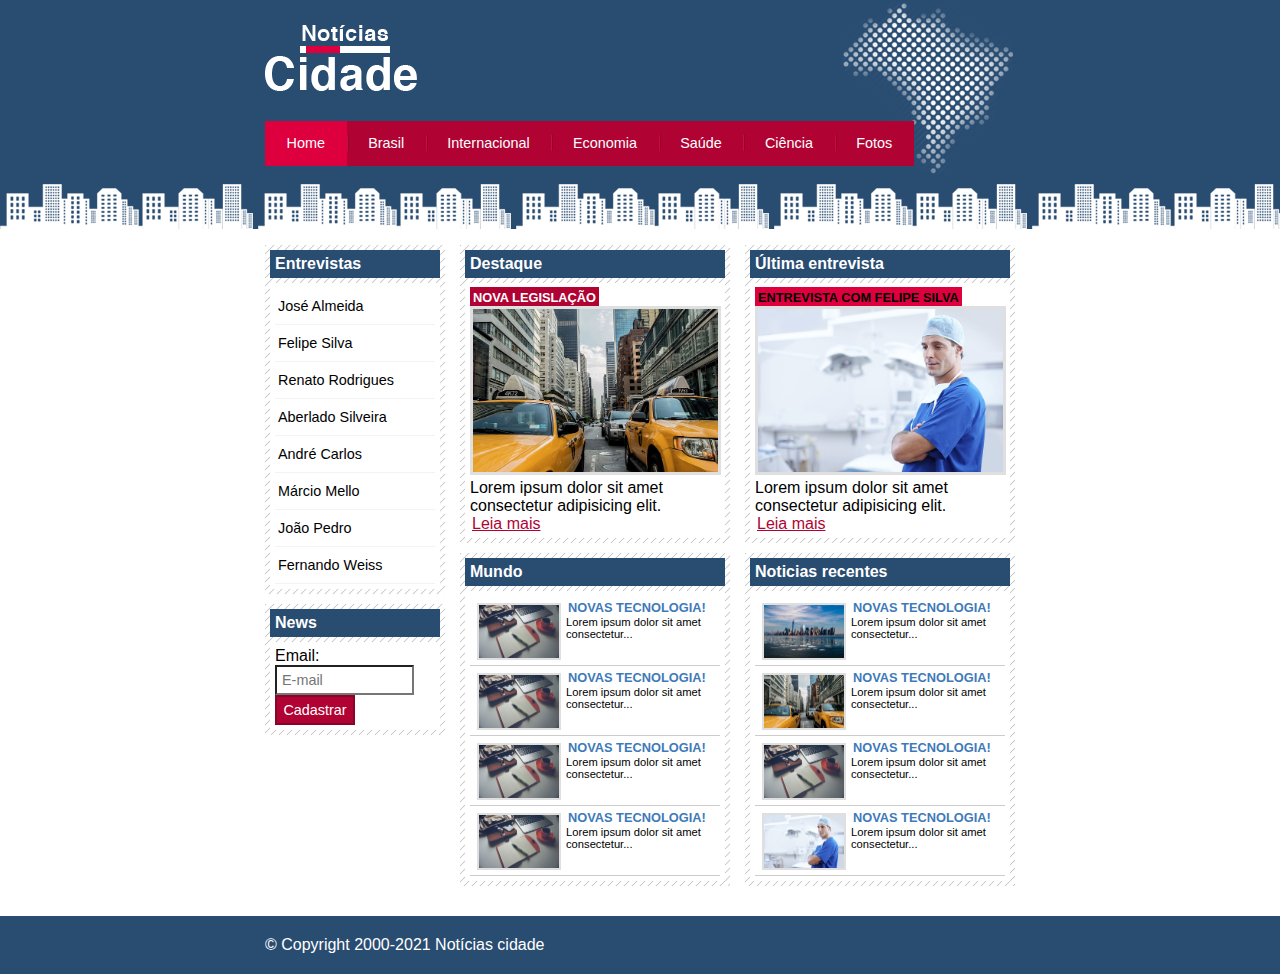
<file: index.html>
<!DOCTYPE html>
<html lang="pt-br">
<head>
    <meta charset="UTF-8">
    <meta http-equiv="X-UA-Compatible" content="IE=edge">
    <meta name="viewport" content="width=device-width, initial-scale=1.0">
    <link rel="stylesheet" href="estilo.css">
    <title>Notícias cidade - Seu site de notícias</title>
</head>

<body class="home">
    
    <div id="container">
        
        <div id="topo">
            <h1 class="logo">Notícias cidade</h1>
            <ul id="navegacao">
                <li class="primeiro">
                    <a id="home" href="index.html">Home</a>
                </li>
                <li>
                    <a id="brasil" href="brasil.html">Brasil</a>
                </li>
                <li>
                    <a id="iternacional" href="internacional.html">Internacional</a>
                </li>
                <li>
                    <a id="economia" href="ihtml">Economia</a>
                </li>
                <li>
                    <a id="saude" href="inl">Saúde</a>
                </li>
                <li>
                    <a id="ciencia" href="itml">Ciência</a>
                </li>
                <li>
                    <a id="fotos" href="fotos.html">Fotos</a>
                </li>
            </ul>
        </div>

        <div id="conteudo">
            <div id="primario">
                <div class="caixa destaque">
                    <h2>Destaque</h2>
                    <div class="caixa-conteudo">
                        <h3>Nova legislação</h3>
                        <img class="imagem-principal" src="imagens/taxi.jpg" width="100%">
                        <p>Lorem ipsum dolor sit amet consectetur adipisicing elit.</p>
                        <a href="nova-legislacao.html">Leia mais</a>
                    </div>
                </div> 

                <div class="caixa">
                    <h2>Mundo</h2>
                    <div class="caixa-conteudo">
                        
                        <ul id="lista-noticias">
                            <li>
                                <a href="">
                                    <img src="imagens/tecnologia.jpg" width="80">
                                    <h3>Novas tecnologia!</h3>
                                    <p>Lorem ipsum dolor sit amet consectetur...</p>
                                </a>
                            </li>
                            <li>
                                <a href="">
                                    <img src="imagens/tecnologia.jpg" width="80">
                                    <h3>Novas tecnologia!</h3>
                                    <p>Lorem ipsum dolor sit amet consectetur...</p>
                                </a>
                            </li>
                            <li>
                                <a href="">
                                    <img src="imagens/tecnologia.jpg" width="80">
                                    <h3>Novas tecnologia!</h3>
                                    <p>Lorem ipsum dolor sit amet consectetur...</p>
                                </a>
                            </li>
                            <li>
                                <a href="">
                                    <img src="imagens/tecnologia.jpg" width="80">
                                    <h3>Novas tecnologia!</h3>
                                    <p>Lorem ipsum dolor sit amet consectetur...</p>
                                </a>
                            </li>
                        </ul>

                    </div>
                </div>
            </div>
            
            <div id="secundario">
                <div class="caixa entrevista">
                    <h2>Última entrevista</h2>
                    <div class="caixa-conteudo">
                        <h3>Entrevista com Felipe Silva</h3>
                        <img class="imagem-principal" src="imagens/doutor.jpg" width="100%">
                        <p>Lorem ipsum dolor sit amet consectetur adipisicing elit.</p>
                        <a href="">Leia mais</a>
                    </div>
                </div>

                <div class="caixa">
                    <h2>Noticias recentes</h2>
                    <div class="caixa-conteudo">
                        
                        <ul id="lista-noticias">
                            <li>
                                <a href="">
                                    <img src="imagens/cidade.jpg" width="80">
                                    <h3>Novas tecnologia!</h3>
                                    <p>Lorem ipsum dolor sit amet consectetur...</p>
                                </a>
                            </li>
                            <li>
                                <a href="">
                                    <img src="imagens/taxi.jpg" width="80">
                                    <h3>Novas tecnologia!</h3>
                                    <p>Lorem ipsum dolor sit amet consectetur...</p>
                                </a>
                            </li>
                            <li>
                                <a href="">
                                    <img src="imagens/tecnologia.jpg" width="80">
                                    <h3>Novas tecnologia!</h3>
                                    <p>Lorem ipsum dolor sit amet consectetur...</p>
                                </a>
                            </li>
                            <li>
                                <a href="">
                                    <img src="imagens/doutor.jpg" width="80">
                                    <h3>Novas tecnologia!</h3>
                                    <p>Lorem ipsum dolor sit amet consectetur...</p>
                                </a>
                            </li>
                        </ul>

                    </div>
                </div>
                
            </div>

            <!-- area lateral -->
            <div id="lateral">

                <div class="caixa">
                    <h2>Entrevistas</h2>
                    <div class="caixa-conteudo">
                        <ul>
                            <li><a href="">José Almeida</a></li>
                            <li><a href="">Felipe Silva</a></li>
                            <li><a href="">Renato Rodrigues</a></li>
                            <li><a href="">Aberlado Silveira</a></li>
                            <li><a href="">André Carlos</a></li>
                            <li><a href="">Márcio Mello</a></li>
                            <li><a href="">João Pedro</a></li>
                            <li><a href="">Fernando Weiss</a></li>
                        </ul>
                    </div>
                </div>

                <div class="caixa">
                    <h2>News</h2>
                    <div class="caixa-conteudo">
                       <form >
                           <div>
                               <label for="emal">Email:</label>
                               <input type="text" name="email" id="email" placeholder="E-mail">
                           </div>
                           <div>
                               <input class="submit" type="submit" value="Cadastrar">
                           </div>
                       </form>
                    </div>
                </div>

            </div><!-- fim lateral -->

        </div>
    </div>

    <div id="container-rodape" style="clear: both;">
        <div id="rodape">
           &copy; Copyright 2000-2021 Notícias cidade
        </div>
        
    </div>

</body>
</html>
</file>
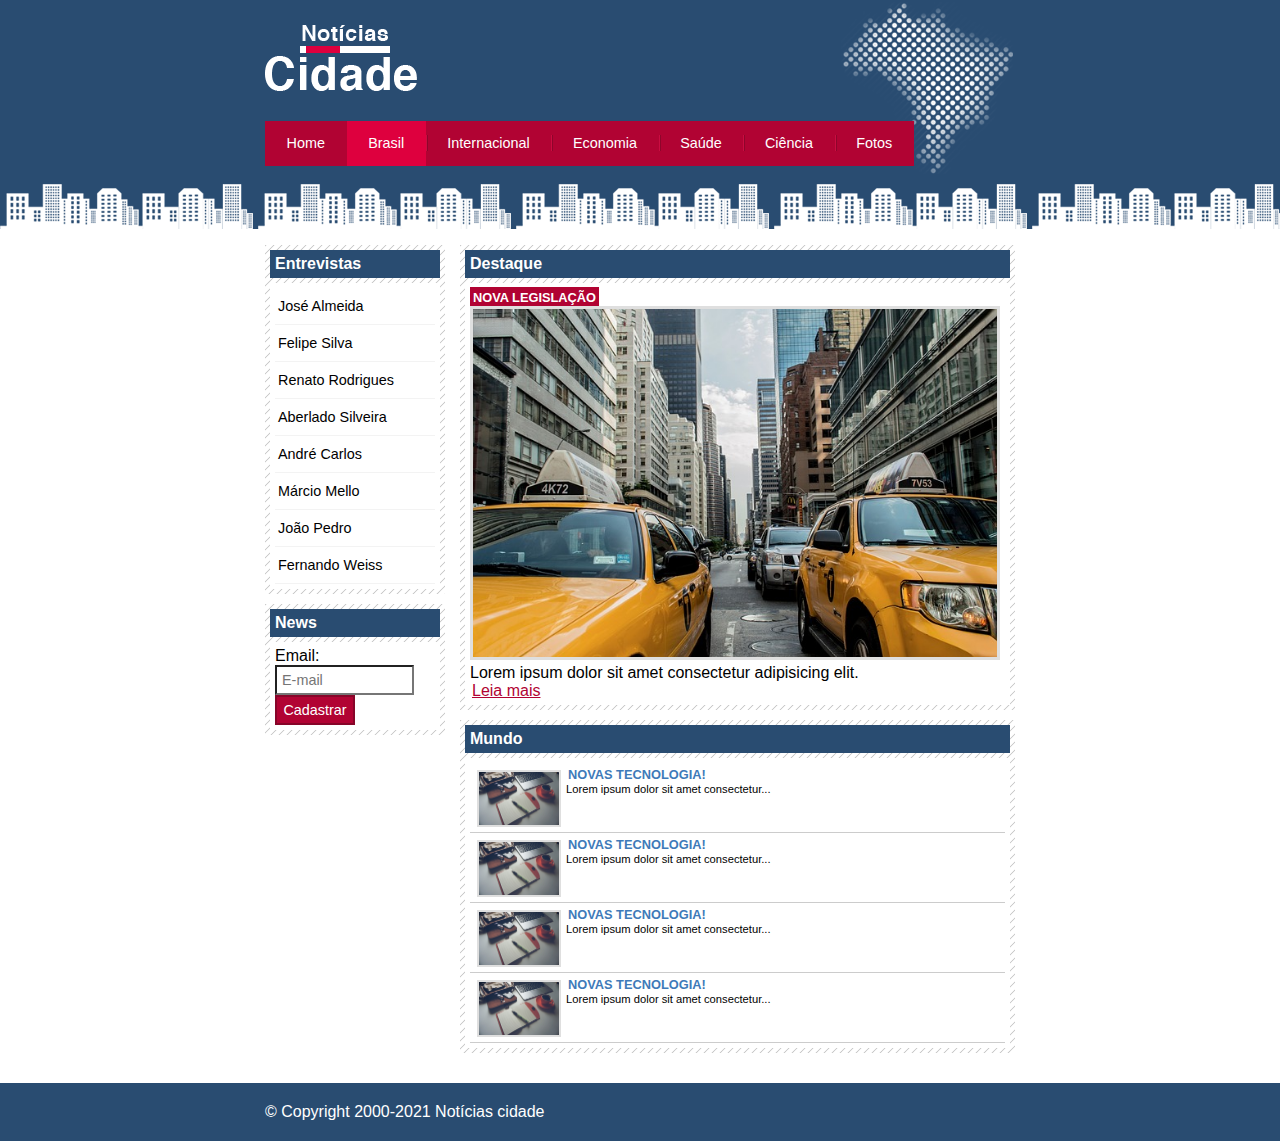
<file: brasil.html>
<!DOCTYPE html>
<html lang="pt-br">
<head>
    <meta charset="UTF-8">
    <meta http-equiv="X-UA-Compatible" content="IE=edge">
    <meta name="viewport" content="width=device-width, initial-scale=1.0">
    <link rel="stylesheet" href="estilo.css">
    <title>Notícias cidade - Seu site de notícias</title>
</head>

<body id="duas-colunas" class="brasil">
    
    <div id="container">
        
        <div id="topo">
            <h1 class="logo">Notícias cidade</h1>
            <ul id="navegacao">
                <li class="primeiro">
                    <a id="home" href="index.html">Home</a>
                </li>
                <li>
                    <a id="brasil" href="brasil.html">Brasil</a>
                </li>
                <li>
                    <a id="iternacional" href="internacional.html">Internacional</a>
                </li>
                <li>
                    <a id="economia" href="ihtml">Economia</a>
                </li>
                <li>
                    <a id="saude" href="inl">Saúde</a>
                </li>
                <li>
                    <a id="ciencia" href="itml">Ciência</a>
                </li>
                <li>
                    <a id="fotos" href="fotos.html">Fotos</a>
                </li>
            </ul>
        </div>

        <div id="conteudo">
            <div id="primario">
                <div class="caixa destaque">
                    <h2>Destaque</h2>
                    <div class="caixa-conteudo">
                        <h3>Nova legislação</h3>
                        <img class="imagem-principal" src="imagens/taxi.jpg" width="100%">
                        <p>Lorem ipsum dolor sit amet consectetur adipisicing elit.</p>
                        <a href="">Leia mais</a>
                    </div>
                </div> 

                <div class="caixa">
                    <h2>Mundo</h2>
                    <div class="caixa-conteudo">
                        
                        <ul id="lista-noticias">
                            <li>
                                <a href="">
                                    <img src="imagens/tecnologia.jpg" width="80">
                                    <h3>Novas tecnologia!</h3>
                                    <p>Lorem ipsum dolor sit amet consectetur...</p>
                                </a>
                            </li>
                            <li>
                                <a href="">
                                    <img src="imagens/tecnologia.jpg" width="80">
                                    <h3>Novas tecnologia!</h3>
                                    <p>Lorem ipsum dolor sit amet consectetur...</p>
                                </a>
                            </li>
                            <li>
                                <a href="">
                                    <img src="imagens/tecnologia.jpg" width="80">
                                    <h3>Novas tecnologia!</h3>
                                    <p>Lorem ipsum dolor sit amet consectetur...</p>
                                </a>
                            </li>
                            <li>
                                <a href="">
                                    <img src="imagens/tecnologia.jpg" width="80">
                                    <h3>Novas tecnologia!</h3>
                                    <p>Lorem ipsum dolor sit amet consectetur...</p>
                                </a>
                            </li>
                        </ul>

                    </div>
                </div>
            </div>
        
            <!-- area lateral -->
            <div id="lateral">

                <div class="caixa">
                    <h2>Entrevistas</h2>
                    <div class="caixa-conteudo">
                        <ul>
                            <li><a href="">José Almeida</a></li>
                            <li><a href="">Felipe Silva</a></li>
                            <li><a href="">Renato Rodrigues</a></li>
                            <li><a href="">Aberlado Silveira</a></li>
                            <li><a href="">André Carlos</a></li>
                            <li><a href="">Márcio Mello</a></li>
                            <li><a href="">João Pedro</a></li>
                            <li><a href="">Fernando Weiss</a></li>
                        </ul>
                    </div>
                </div>

                <div class="caixa">
                    <h2>News</h2>
                    <div class="caixa-conteudo">
                       <form >
                           <div>
                               <label for="emal">Email:</label>
                               <input type="text" name="email" id="email" placeholder="E-mail">
                           </div>
                           <div>
                               <input class="submit" type="submit" value="Cadastrar">
                           </div>
                       </form>
                    </div>
                </div>

            </div><!-- fim lateral -->

        </div>
    </div>

    <div id="container-rodape" style="clear: both;">
        <div id="rodape">
           &copy; Copyright 2000-2021 Notícias cidade
        </div>
        
    </div>

</body>
</html>
</file>
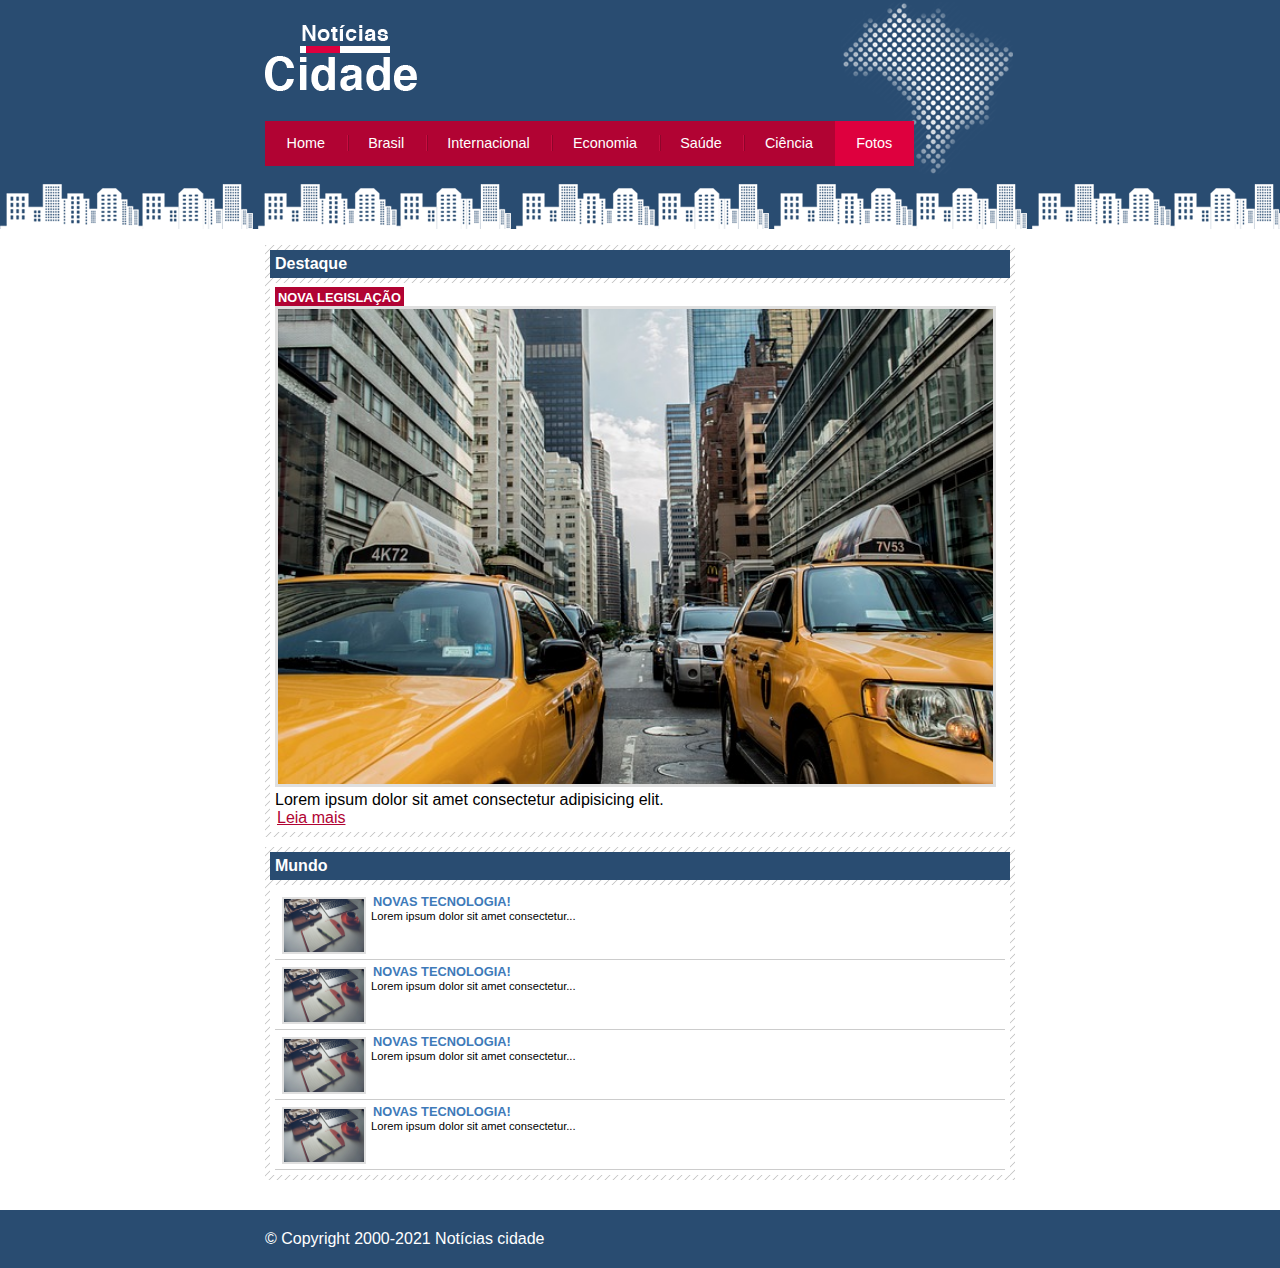
<file: fotos.html>
<!DOCTYPE html>
<html lang="pt-br">
<head>
    <meta charset="UTF-8">
    <meta http-equiv="X-UA-Compatible" content="IE=edge">
    <meta name="viewport" content="width=device-width, initial-scale=1.0">
    <link rel="stylesheet" href="estilo.css">
    <title>Notícias cidade - Seu site de notícias</title>
</head>

<body id="uma-coluna" class="fotos">
    
    <div id="container">
        
        <div id="topo">
            <h1 class="logo">Notícias cidade</h1>
            <ul id="navegacao">
                <li class="primeiro">
                    <a id="home" href="index.html">Home</a>
                </li>
                <li>
                    <a id="brasil" href="brasil.html">Brasil</a>
                </li>
                <li>
                    <a id="iternacional" href="internacional.html">Internacional</a>
                </li>
                <li>
                    <a id="economia" href="ihtml">Economia</a>
                </li>
                <li>
                    <a id="saude" href="inl">Saúde</a>
                </li>
                <li>
                    <a id="ciencia" href="itml">Ciência</a>
                </li>
                <li>
                    <a id="fotos" href="fotos.html">Fotos</a>
                </li>
            </ul>
        </div>

        <div id="conteudo">
            <div id="primario">
                <div class="caixa destaque">
                    <h2>Destaque</h2>
                    <div class="caixa-conteudo">
                        <h3>Nova legislação</h3>
                        <img class="imagem-principal" src="imagens/taxi.jpg" width="100%">
                        <p>Lorem ipsum dolor sit amet consectetur adipisicing elit.</p>
                        <a href="">Leia mais</a>
                    </div>
                </div> 

                <div class="caixa">
                    <h2>Mundo</h2>
                    <div class="caixa-conteudo">
                        
                        <ul id="lista-noticias">
                            <li>
                                <a href="">
                                    <img src="imagens/tecnologia.jpg" width="80">
                                    <h3>Novas tecnologia!</h3>
                                    <p>Lorem ipsum dolor sit amet consectetur...</p>
                                </a>
                            </li>
                            <li>
                                <a href="">
                                    <img src="imagens/tecnologia.jpg" width="80">
                                    <h3>Novas tecnologia!</h3>
                                    <p>Lorem ipsum dolor sit amet consectetur...</p>
                                </a>
                            </li>
                            <li>
                                <a href="">
                                    <img src="imagens/tecnologia.jpg" width="80">
                                    <h3>Novas tecnologia!</h3>
                                    <p>Lorem ipsum dolor sit amet consectetur...</p>
                                </a>
                            </li>
                            <li>
                                <a href="">
                                    <img src="imagens/tecnologia.jpg" width="80">
                                    <h3>Novas tecnologia!</h3>
                                    <p>Lorem ipsum dolor sit amet consectetur...</p>
                                </a>
                            </li>
                        </ul>

                    </div>
                </div>
            </div>

         
        </div>
    </div>

    <div id="container-rodape" style="clear: both;">
        <div id="rodape">
           &copy; Copyright 2000-2021 Notícias cidade
        </div>
        
    </div>

</body>
</html>
</file>
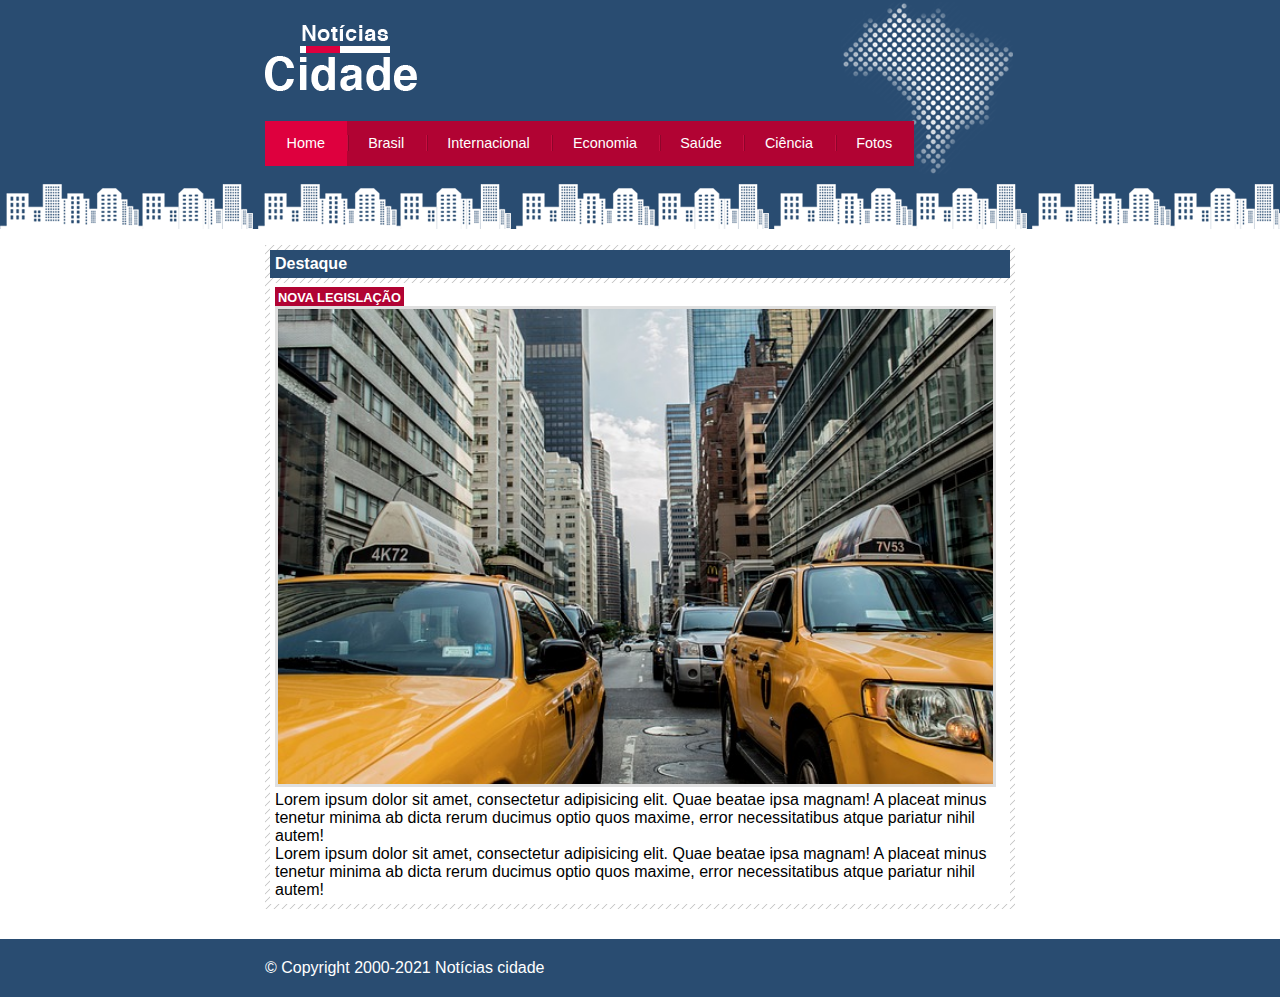
<file: nova-legislacao.html>
<!DOCTYPE html>
<html lang="pt-br">
<head>
    <meta charset="UTF-8">
    <meta http-equiv="X-UA-Compatible" content="IE=edge">
    <meta name="viewport" content="width=device-width, initial-scale=1.0">
    <link rel="stylesheet" href="estilo.css">
    <title>Notícias cidade - Seu site de notícias</title>
</head>

<body id="uma-coluna" class="home">
    
    <div id="container">
        
        <div id="topo">
            <h1 class="logo">Notícias cidade</h1>
            <ul id="navegacao">
                <li class="primeiro">
                    <a id="home" href="index.html">Home</a>
                </li>
                <li>
                    <a id="brasil" href="brasil.html">Brasil</a>
                </li>
                <li>
                    <a id="iternacional" href="internacional.html">Internacional</a>
                </li>
                <li>
                    <a id="economia" href="ihtml">Economia</a>
                </li>
                <li>
                    <a id="saude" href="inl">Saúde</a>
                </li>
                <li>
                    <a id="ciencia" href="itml">Ciência</a>
                </li>
                <li>
                    <a id="fotos" href="fotos.html">Fotos</a>
                </li>
            </ul>
        </div>

        <div id="conteudo">
            <div id="primario">
                <div class="caixa destaque">
                    <h2>Destaque</h2>
                    <div class="caixa-conteudo">
                        <h3>Nova legislação</h3>
                        <img class="imagem-principal" src="imagens/taxi.jpg" width="100%">
                        <p>Lorem ipsum dolor sit amet, consectetur adipisicing elit. Quae beatae ipsa magnam! A placeat minus tenetur minima ab dicta rerum ducimus optio quos maxime, error necessitatibus atque pariatur nihil autem!</p>

                        <p>Lorem ipsum dolor sit amet, consectetur adipisicing elit. Quae beatae ipsa magnam! A placeat minus tenetur minima ab dicta rerum ducimus optio quos maxime, error necessitatibus atque pariatur nihil autem!</p>
                    </div>
                </div> 
              
            </div>

         
        </div>
    </div>

    <div id="container-rodape" style="clear: both;">
        <div id="rodape">
           &copy; Copyright 2000-2021 Notícias cidade
        </div>
        
    </div>

</body>
</html>
</file>
<file: estilo.css>
* {
    margin: 0;
    padding: 0;
}

body {
    font-family: 'Trebuchet MS', Helvetica, sans-serif;
    background: #fff url(imagens/fundo.png) repeat-x;
}

#container {
    width: 750px;
    margin: 0 auto;
}

#topo {
    height: 150px;
    background: url(imagens/detalhe-topo.png) no-repeat right top;
    padding-top: 25px;
}

.logo {
    width: 152px;
    height: 66px;
    background: url(imagens/logo.png) no-repeat center;
    text-indent: -3000px;
}

a:link, a:visited {
    color: #b10333;
    padding: 2px;
}

a:hover {
    color: #e50040;
}

ul {
    margin: 0;
    padding: 0;
    list-style: none;
}

#topo ul {
    margin-top: 30px;
    background: #b10333;
    float: left;
}

#topo ul li {
    float: left;
}

#topo ul a {
    font-size: 0.9em;
    display: block;
    padding: 0.5em 1.5em;
    line-height: 2.1em;
    text-decoration: none;
    color: #fff;
    background: url(imagens/divisor.png) no-repeat left center;
}

#topo ul .primeiro a {
    background: none;
}

#topo ul a:hover {
    color: #69001d;
}

body.home #navegacao a#home,
body.brasil #navegacao a#brasil,
body.internacional #navegacao a#internacional,
body.economia #navegacao a#economia,
body.saude #navegacao a#saude,
body.ciencia #navegacao a#ciencia,
body.fotos #navegacao a#fotos {
    color: #fff;
    background: #de003e;
    cursor: text;
}

/* area de conteudo */

#conteudo {
    margin-top: 60px;
    background: #f5f5f5;
}

#lateral {
    width: 180px;
    float: left;
    margin: 0 0 20px -750px;
}

#primario {
    width: 270px;
    float: left;
    margin: 0 0 20px 195px;
    
}

#duas-colunas #primario {
    width: 555px;
    
}

#uma-coluna #primario {
    width: 750px;
    margin: 0 0 20px 0px;
}

#secundario {
    width: 270px;
    float: left;
    margin: 0 0 20px 15px;
}

/* caixa lateral */
.caixa {
    margin: 10px 0;
    padding: 5px;
    background: #f3f3f3 url(imagens/fundo-caixa.png) ;
}

h2 {
    font-size: 1em;
    background: #294c71;
    color: #fff;
    padding: 5px;
}

.caixa-conteudo {
    background: #fff;
    padding: 5px;
    margin-top: 5px;
}

/* MENU lateral */
#lateral ul a{
    font-size: 0.9em;
    padding: 3px;
    display: block;
    line-height: 30px;
    color: #000;
    text-decoration: none;
    border-bottom: 1px solid #f3f3f3;
}

#lateral ul a:hover {
    background: #f9f9f9 url(imagens/marcador.png) no-repeat left center;
    padding-left: 20px;
    color: #a1a1a1;
}

/* Formatando formulario */
label {
    display: block;
    cursor: pointer;
}

input {
    padding: 5px;
    width: 125px;
    font-size: 0.9em;
    background-color: #fff;
}

input.submit {
    width: 80px;
    color: #fff;
    background-color: #b10333;
    border: 2px solid #870529;
}

/* formatando imagem */
img {
    border: 2px solid #dfdfdf;
}

img.imagem-principal {
    width: 98%;
    border: 3px solid #dfdfdf;
}

/* formatando cabeçalhos*/
h3 {
    text-transform: uppercase;
    display: inline;
    font-size: 0.8em;
    padding: 3px;
}

.destaque h3 {
    background: #b10333;
    color: #fff;
}

.entrevista h3 {
    background: #de003e;
    
}

/* Formata lista de noticias */
#lista-noticias li {
    padding: 2px;
    border-bottom: 1px solid #ccc;
    height: 65px;
}

#lista-noticias li a img {
    float: left;
    margin: 5px;
}

#lista-noticias li a {
    text-decoration: none;
}

#lista-noticias li a h3 {
    font-size: 0.8em;
    padding: 0;
    color: #3e7ab9;
}

#lista-noticias li a p {
    font-size: 0.7em;
    color: #000;
}

#lista-noticias li:hover {
    background: #eee;
    cursor: pointer;
}

/* rodape */
#container-rodape {
    background: #294c71;
    padding: 20px;
}

#rodape {
    width: 750px;
    margin: 0 auto;
    color: #fff;
}
</file>
